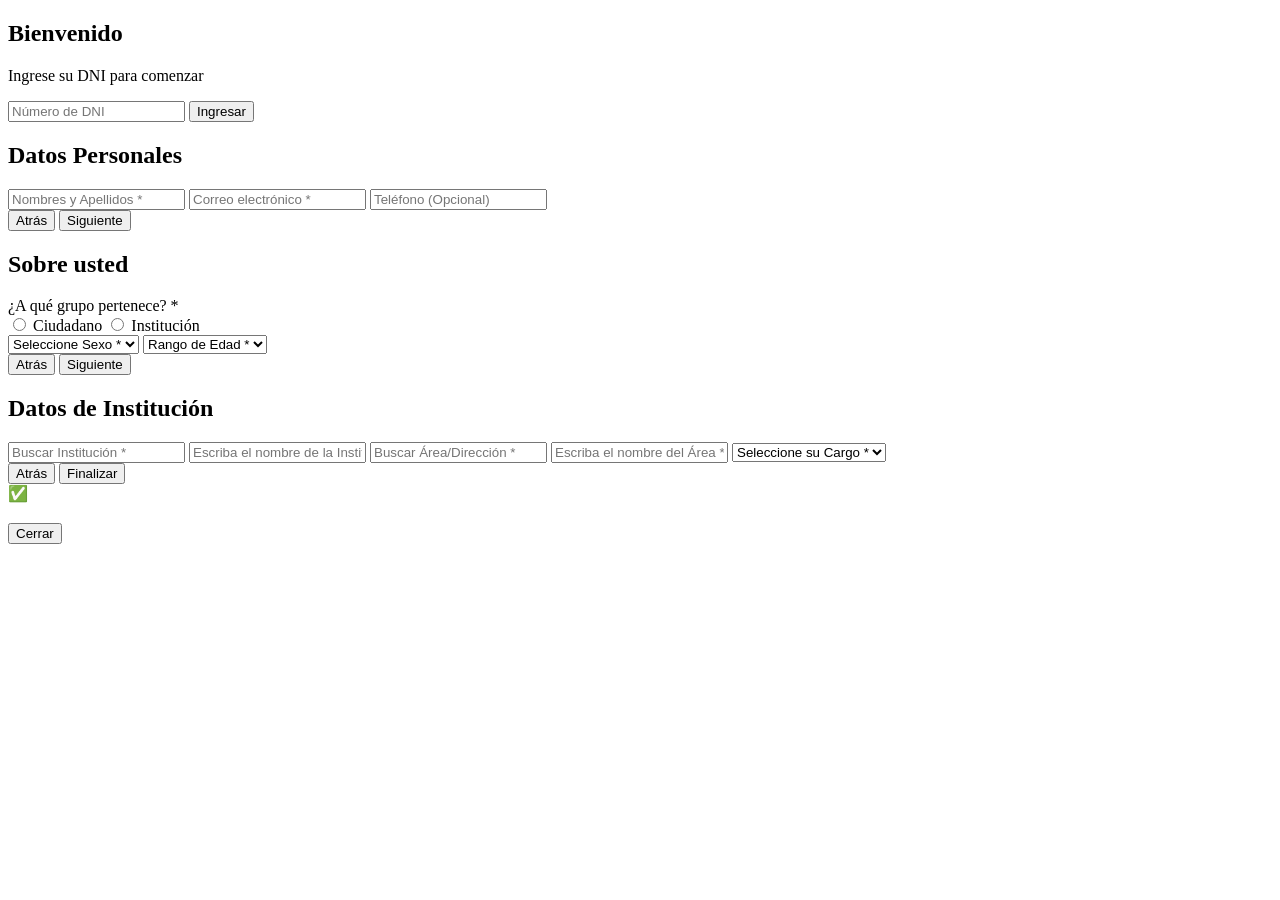
<file: Formulario.html>
<!DOCTYPE html>
<html>
  <head>
    <base target="_top">
    <meta name="viewport" content="width=device-width, initial-scale=1.0">
    <?!= include('EstilosForm'); ?>
  </head>
  <body>
    <div class="form-container">
      <div class="progress-bar"><div id="progress" class="progress-fill"></div></div>
      
      <div id="loading-overlay" class="hidden"><div class="spinner"></div></div>

      <div id="step0" class="step active">
        <h2>Bienvenido</h2>
        <p>Ingrese su DNI para comenzar</p>
        <input type="number" id="dni" placeholder="Número de DNI" required>
        <button class="btn-next" onclick="validarPaso0()">Ingresar</button>
      </div>

      <div id="step1" class="step">
        <h2>Datos Personales</h2>
        <input type="text" id="nombres" placeholder="Nombres y Apellidos *" required>
        <input type="email" id="correo" placeholder="Correo electrónico *" required>
        <input type="tel" id="telefono" placeholder="Teléfono (Opcional)">
        <div class="nav-btns">
          <button class="btn-back" onclick="changeStep(0)">Atrás</button>
          <button class="btn-next" onclick="validarPaso1()">Siguiente</button>
        </div>
      </div>

      <div id="step2" class="step">
        <h2>Sobre usted</h2>
        <label>¿A qué grupo pertenece? *</label>
        <div class="radio-group">
          <label><input type="radio" name="perfil" value="Ciudadano" onclick="toggleInstitucion(false)"> Ciudadano</label>
          <label><input type="radio" name="perfil" value="Institucion" onclick="toggleInstitucion(true)"> Institución</label>
        </div>

        <select id="sexo"><option value="">Seleccione Sexo *</option></select>
        <select id="edad"><option value="">Rango de Edad *</option></select>

        <div class="nav-btns">
          <button class="btn-back" onclick="changeStep(1)">Atrás</button>
          <button id="btn-p2-next" class="btn-next" onclick="validarPaso2()">Siguiente</button>
        </div>
      </div>

      <div id="step3" class="step">
        <h2>Datos de Institución</h2>
              
        <input list="lista-inst" id="inst-input" placeholder="Buscar Institución *" oninput="actualizarAreasRelacionadas()">        
        <datalist id="lista-inst"></datalist>
        <input type="text" id="inst-otra" class="hidden" placeholder="Escriba el nombre de la Institución *">

        <input list="lista-area" id="area-input" placeholder="Buscar Área/Dirección *" onchange="checkOtra('area')">
        <datalist id="lista-area"></datalist>
        <input type="text" id="area-otra" class="hidden" placeholder="Escriba el nombre del Área *">

        <select id="cargo"><option value="">Seleccione su Cargo *</option></select>

        <div class="nav-btns">
          <button class="btn-back" onclick="changeStep(2)">Atrás</button>
          <button class="btn-save" onclick="finalizarRegistro()">Finalizar</button>
        </div>
      </div>

      <div id="step-final" class="step">
        <div class="success-icon">✅</div>
        <h2 id="final-title"></h2>
        <p id="final-msg"></p>
        <button onclick="window.location.reload()">Cerrar</button>
      </div>
    </div>

    <script>
      let idEventoActual = "<?!= idEvento ?>";
      let opciones = {};
      let totalSteps = 3;

      window.onload = () => {
        google.script.run.withSuccessHandler(data => {
          opciones = data;
          llenarSelectores();
        }).obtenerOpcionesFormulario();
      };

      function llenarSelectores() {
        const fill = (id, list) => {
          const el = document.getElementById(id);
          list.forEach(item => {
            const opt = document.createElement(id.includes('lista') ? 'option' : 'option');
            opt.value = item;
            opt.textContent = item;
            el.appendChild(opt);
          });
          if(id.includes('lista')) {
            const extra = document.createElement('option');
            extra.value = "OTRA (Especificar)";
            el.appendChild(extra);
          }
        };
        fill('lista-inst', opciones.instituciones);
        fill('lista-area', opciones.areas);
        fill('cargo', opciones.cargos);
        fill('sexo', opciones.sexos);
        fill('edad', opciones.edades);
      }

      function changeStep(n) {
        document.querySelectorAll('.step').forEach(s => s.classList.remove('active'));
        document.getElementById('step' + n).classList.add('active');
        document.getElementById('progress').style.width = (n / totalSteps * 100) + "%";
      }

      // 1. Llenar selectores iniciales
    function llenarSelectores() {
      const listaInst = document.getElementById('lista-inst');
      
      // Limpiar y llenar Instituciones únicas
      listaInst.innerHTML = "";
      opciones.instituciones.forEach(inst => {
        const opt = document.createElement('option');
        opt.value = inst;
        listaInst.appendChild(opt);
      });
      
      // Opción OTRA para Institución
      const optOtra = document.createElement('option');
      optOtra.value = "OTRA (Especificar)";
      listaInst.appendChild(optOtra);

      // Llenar los selects simples
      const fillSelect = (id, list) => {
        const el = document.getElementById(id);
        list.forEach(item => {
          const opt = document.createElement('option');
          opt.value = item;
          opt.textContent = item;
          el.appendChild(opt);
        });
      };
      fillSelect('cargo', opciones.cargos);
      fillSelect('sexo', opciones.sexos);
      fillSelect('edad', opciones.edades);
    }

    // 2. FUNCIÓN CLAVE: Actualizar Áreas según Institución elegida
    function actualizarAreasRelacionadas() {
      const instElegida = document.getElementById('inst-input').value;
      const listaArea = document.getElementById('lista-area');
      const areaInput = document.getElementById('area-input');
      
      // Limpiar buscador de áreas y su input
      listaArea.innerHTML = "";
      areaInput.value = ""; 
      
      checkOtra('inst'); // Verificar si eligió "OTRA" en Institución

      if (opciones.relacion[instElegida]) {
        // Si la institución existe en nuestra base, cargar sus áreas
        opciones.relacion[instElegida].forEach(area => {
          const opt = document.createElement('option');
          opt.value = area;
          listaArea.appendChild(opt);
        });
      }
      
      // Siempre añadir "OTRA" al final de las áreas
      const optOtraArea = document.createElement('option');
      optOtraArea.value = "OTRA (Especificar)";
      listaArea.appendChild(optOtraArea);
    }

      function validarPaso0() {
        const dni = document.getElementById('dni').value;
        if(dni.length < 8) return alert("Ingrese un DNI válido");
        toggleLoading(true);
        google.script.run.withSuccessHandler(res => {
          toggleLoading(false);
          if(res.status === "duplicado" || res.status === "registrado") {
             mostrarExito(res.status === "duplicado" ? "Ya registrado" : "¡Bienvenido!", 
                        res.status === "duplicado" ? "Ya marcó asistencia hoy." : "Asistencia registrada correctamente.");
          } else {
             changeStep(1);
          }
        }).validarDNI(dni, idEventoActual);
      }

      function validarPaso1() {
        if(!document.getElementById('nombres').value || !document.getElementById('correo').value.includes('@')) 
          return alert("Complete los campos obligatorios correctamente");
        changeStep(2);
      }

      function validarPaso2() {
        const perfil = document.querySelector('input[name="perfil"]:checked')?.value;
        const sexo = document.getElementById('sexo').value;
        const edad = document.getElementById('edad').value;

        if (!perfil || !sexo || !edad) {
          return alert("Por favor, complete Sexo, Edad y Perfil.");
        }

        if (perfil === "Institucion") {
          changeStep(3);
        } else {
          // Si es ciudadano, registramos directamente
          finalizarRegistro();
        }
      }

     function validarPaso2() {
    const perfil = document.querySelector('input[name="perfil"]:checked')?.value;
    const sexo = document.getElementById('sexo').value;
    const edad = document.getElementById('edad').value;

    // 1. Validar Perfil (Radio)
    if (!perfil) {
      alert("⚠️ Por favor, seleccione si es Ciudadano o Institución.");
      return;
    }

    // 2. Validar Sexo (Select)
    if (sexo === "") {
      alert("⚠️ Por favor, seleccione su Sexo.");
      return;
    }

    // 3. Validar Edad (Select)
    if (edad === "") {
      alert("⚠️ Por favor, seleccione su Rango de Edad.");
      return;
    }

    // Si pasó los 3 filtros anteriores, decidimos el camino
    if (perfil === "Institucion") {
      changeStep(3);
    } else {
      // Es ciudadano y ya validamos sexo/edad, podemos finalizar
      finalizarRegistro();
    }
}

      function toggleInstitucion(isInst) {
        const btn = document.getElementById('btn-p2-next');
        btn.innerText = isInst ? "Siguiente" : "Finalizar Registro";
        
        // Hacemos que el botón siempre apunte a validarPaso2
        btn.onclick = function() { validarPaso2(); };
      }

      function checkOtra(tipo) {
        const val = document.getElementById(tipo + '-input').value;
        document.getElementById(tipo + '-otra').classList.toggle('hidden', val !== "OTRA (Especificar)");
      }

     function finalizarRegistro() {
    // 1. Captura de valores básicos
    const perfil = document.querySelector('input[name="perfil"]:checked')?.value;
    const sexo = document.getElementById('sexo').value;
    const edad = document.getElementById('edad').value;

    // --- VALIDACIÓN UNIVERSAL (Aplica para todos) ---
    if (!perfil) return alert("⚠️ Debe seleccionar si es Ciudadano o Institución.");
    if (!sexo || sexo === "") return alert("⚠️ Por favor, seleccione su Sexo.");
    if (!edad || edad === "") return alert("⚠️ Por favor, seleccione su Rango de Edad.");

    // 2. Captura de valores de institución
    const instInput = document.getElementById('inst-input').value;
    const instOtra = document.getElementById('inst-otra').value;
    const areaInput = document.getElementById('area-input').value;
    const areaOtra = document.getElementById('area-otra').value;
    const cargo = document.getElementById('cargo').value;

    // --- VALIDACIONES ESPECÍFICAS PARA INSTITUCIÓN ---
    if (perfil === "Institucion") {
      // Validar Institución
      if (!instInput) return alert("⚠️ Debe seleccionar una Institución.");
      if (instInput === "OTRA (Especificar)" && !instOtra.trim()) {
        return alert("⚠️ Por favor, escriba el nombre de su institución.");
      }

      // Validar Área
      if (!areaInput) return alert("⚠️ Debe seleccionar un Área/Dirección.");
      if (areaInput === "OTRA (Especificar)" && !areaOtra.trim()) {
        return alert("⚠️ Por favor, escriba el nombre de su área.");
      }

      // Validar Cargo
      if (!cargo) return alert("⚠️ Debe seleccionar su cargo.");
    }

    // 3. Si llegó aquí, todo está validado. Construimos el paquete de datos.
    const payload = {
      idEvento: idEventoActual,
      dni: document.getElementById('dni').value,
      nombres: document.getElementById('nombres').value,
      correo: document.getElementById('correo').value,
      telefono: document.getElementById('telefono').value,
      perfil: perfil,
      sexo: sexo,
      edad: edad,
      // Si es ciudadano, enviamos "N/A" en los campos laborales
      institucion: perfil === "Institucion" ? (instInput === "OTRA (Especificar)" ? instOtra : instInput) : "N/A",
      area: perfil === "Institucion" ? (areaInput === "OTRA (Especificar)" ? areaOtra : areaInput) : "N/A",
      cargo: perfil === "Institucion" ? cargo : "N/A"
    };

    toggleLoading(true);
    google.script.run
      .withSuccessHandler(() => {
        toggleLoading(false);
        mostrarExito("¡Registro Exitoso!", "Gracias por su participación.");
      })
      .registrarAsistenciaCompleta(payload);
  }

      function mostrarExito(t, m) {
        document.querySelectorAll('.step').forEach(s => s.classList.remove('active'));
        document.getElementById('step-final').classList.add('active');
        document.getElementById('final-title').innerText = t;
        document.getElementById('final-msg').innerText = m;
      }

      function toggleLoading(s) { document.getElementById('loading-overlay').classList.toggle('hidden', !s); }

    </script>
  </body>
</html>
</file>
